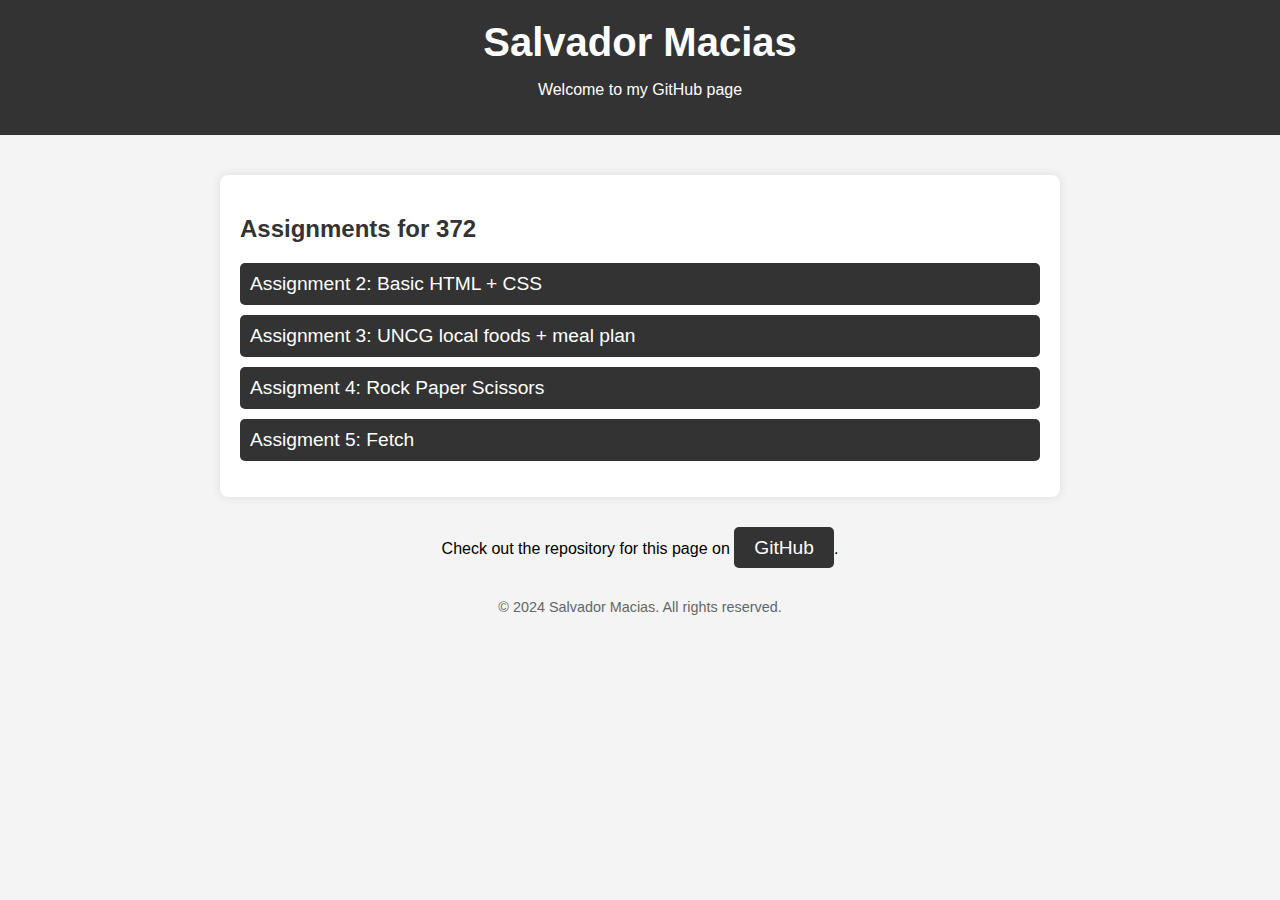
<file: index.html>
<!DOCTYPE html>
<html lang="en">

<head>
    <meta charset="UTF-8">
    <meta name="viewport" content="width=device-width, initial-scale=1.0">
    <title>Salvador Macias - GitHub Landing Page</title>

    <link rel="stylesheet" href="index.css">
</head>

<body>

    <header>
        <h1>Salvador Macias</h1>
        <p>Welcome to my GitHub page</p>
    </header>

    <div class="content">
        <h2>Assignments for 372</h2>
        <ul class="assignments">
            <li><a href="csc372-hw/hw2">Assignment 2: Basic HTML + CSS </a></li>
            <li><a href="csc372-hw/hw3">Assignment 3: UNCG local foods + meal plan</a></li>
            <li><a href="csc372-hw/hw4/">Assigment 4: Rock Paper Scissors </a></li>
            <li><a href="csc372-hw/hw5/">Assigment 5: Fetch </a></li>
            <!-- Add more assignments as needed -->
        </ul>
    </div>

    <div class="repo-link">
        <p>Check out the repository for this page on <a href="https://github.com/RatedCarcass6/RatedCarcass6.github.io/tree/main" target="_blank">GitHub</a>.</p>
    </div>

    <footer>
        &copy; 2024 Salvador Macias. All rights reserved.
    </footer>

</body>

</html>
</file>
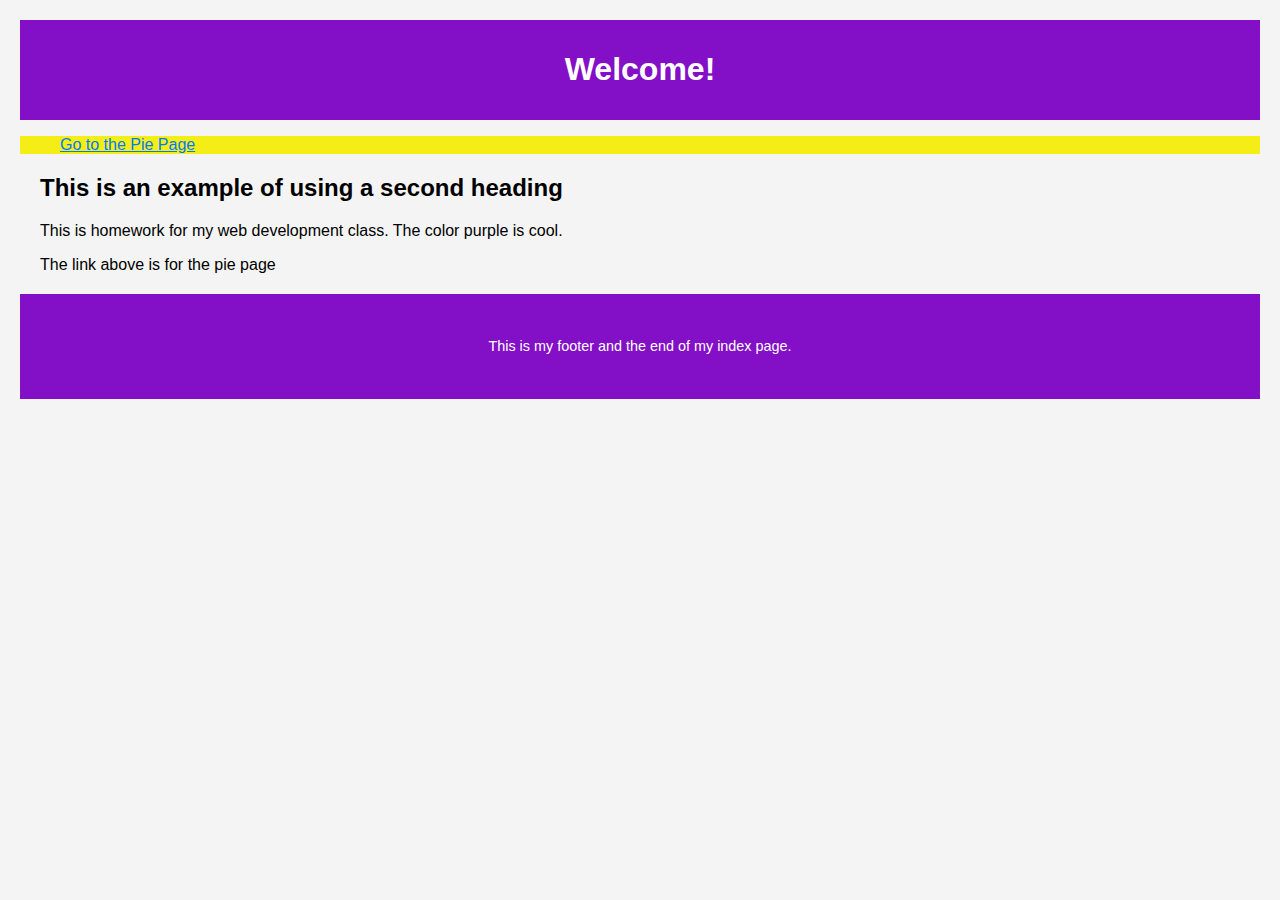
<file: csc372-hw/hw2/index.html>
<!DOCTYPE html>
<html lang="en">

<!--
  Name: Salvador Macias
  Date: 9.3.2024
  CSC 372-01

  This is the index that is the first part of assignment 2 for 372.
-->

<head>
    <meta charset="UTF-8">
    <meta name="viewport" content="width=device-width, initial-scale=1.0">
    <title>Homework 2</title>
    <link rel="stylesheet" href="index.css">
</head>

<body>
    <header>
        <h1>Welcome!</h1>
    </header>

    <nav>
        <ul>
            <li><a href="pie.html">Go to the Pie Page</a></li>
        </ul>
    </nav>

    <section>
        <h2>This is an example of using a second heading</h2>
        <p>This is homework for my web development class. The color purple is cool.</p>
        <p>The link above is for the pie page</p>
    </section>

    <footer>
        <p>This is my footer and the end of my index page.</p>
    </footer>
</body>

</html>
</file>
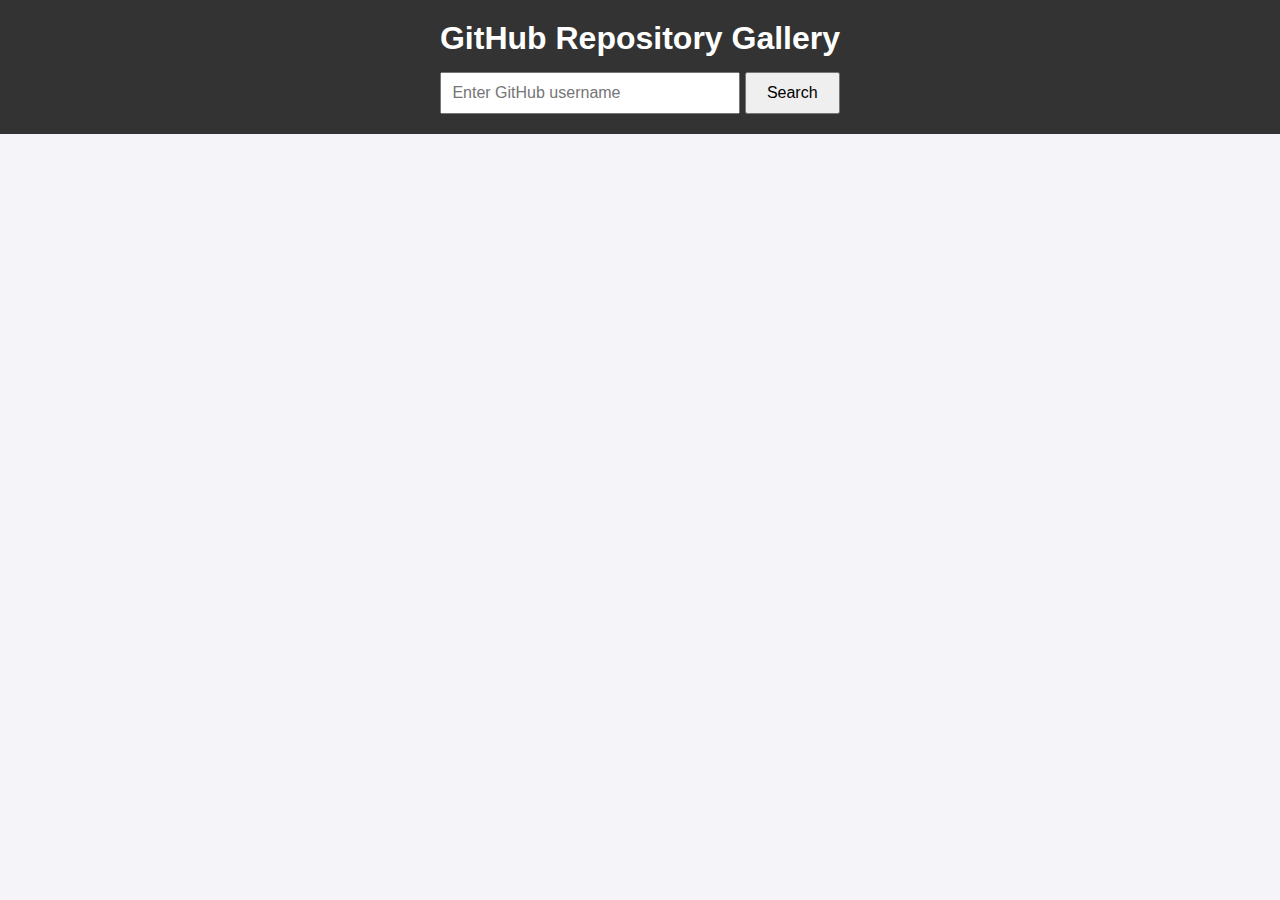
<file: csc372-hw/hw5/index.html>
<!DOCTYPE html>
<!--
  Name: Salvador Macias
  Date: 10.21.24
  CSC 372-01

  This is the index page for hw5
-->
<html lang="en">
<head>
  <meta charset="UTF-8">
  <meta name="viewport" content="width=device-width, initial-scale=1.0">
  <title>GitHub Repository Gallery</title>
  <link rel="stylesheet" href="styles.css">
  <script defer src="script.js"></script>
  <link rel="stylesheet" href="https://cdnjs.cloudflare.com/ajax/libs/font-awesome/6.0.0-beta3/css/all.min.css">
</head>
<body>
  <header>
    <h1>GitHub Repository Gallery</h1>
    <div class="search-box">
      <input type="text" id="username" placeholder="Enter GitHub username" />
      <button id="searchBtn">Search</button>
    </div>
  </header>
  
  <main>
    <div id="gallery" class="repo-gallery"></div>
  </main>
</body>
</html>
</file>
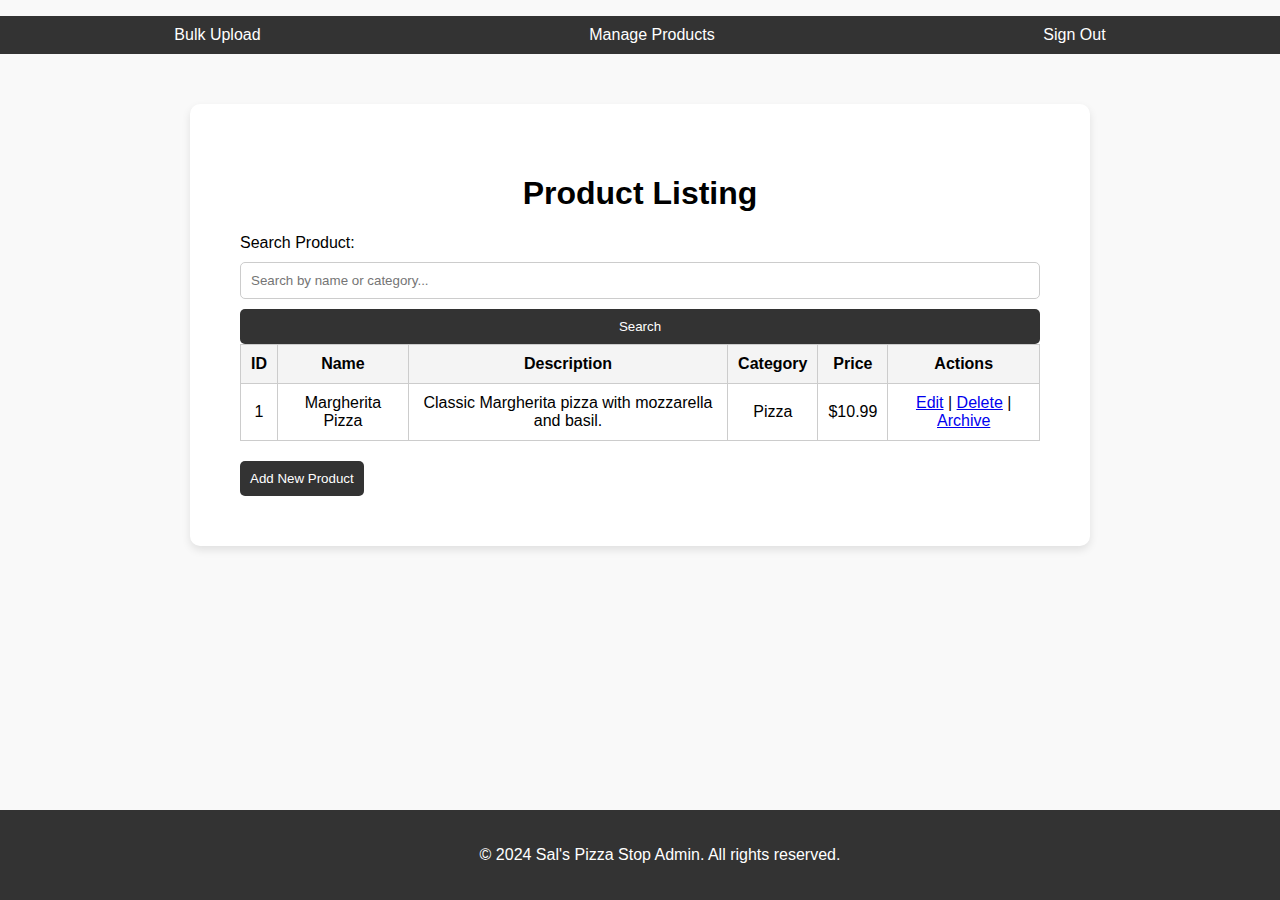
<file: csc372-project/admin-products.html>
<!DOCTYPE html>
<html lang="en">
<head>
  <meta charset="UTF-8">
  <meta name="viewport" content="width=device-width, initial-scale=1.0">
  <title>Admin - Product Listing</title>
  <link rel="stylesheet" href="admin.css">
</head>
<body>
  <!-- Admin Navigation -->
  <header>
    <nav>
      <ul>
        <li><a href="admin-upload.html">Bulk Upload</a></li>
        <li><a href="admin-products.html">Manage Products</a></li>
        <li><a href="#">Sign Out</a></li>
      </ul>
    </nav>
  </header>

  <!-- Product Listing Section -->
  <section class="product-listing">
    <h1>Product Listing</h1>

    <form class="search-filter">
      <label for="search">Search Product:</label>
      <input type="text" id="search" name="search" placeholder="Search by name or category...">
      <button type="submit">Search</button>
    </form>

    <table class="product-table">
      <thead>
        <tr>
          <th>ID</th>
          <th>Name</th>
          <th>Description</th>
          <th>Category</th>
          <th>Price</th>
          <th>Actions</th>
        </tr>
      </thead>
      <tbody>
        <tr>
          <td>1</td>
          <td>Margherita Pizza</td>
          <td>Classic Margherita pizza with mozzarella and basil.</td>
          <td>Pizza</td>
          <td>$10.99</td>
          <td>
            <a href="product-edit.html">Edit</a> | 
            <a href="#">Delete</a> | 
            <a href="#">Archive</a>
          </td>
        </tr>
        <!-- Additional products would be listed here -->
      </tbody>
    </table>

    <button class="add-product-btn">Add New Product</button>
  </section>

  <!-- Footer -->
  <footer>
    <p>&copy; 2024 Sal's Pizza Stop Admin. All rights reserved.</p>
  </footer>
</body>
</html>
</file>
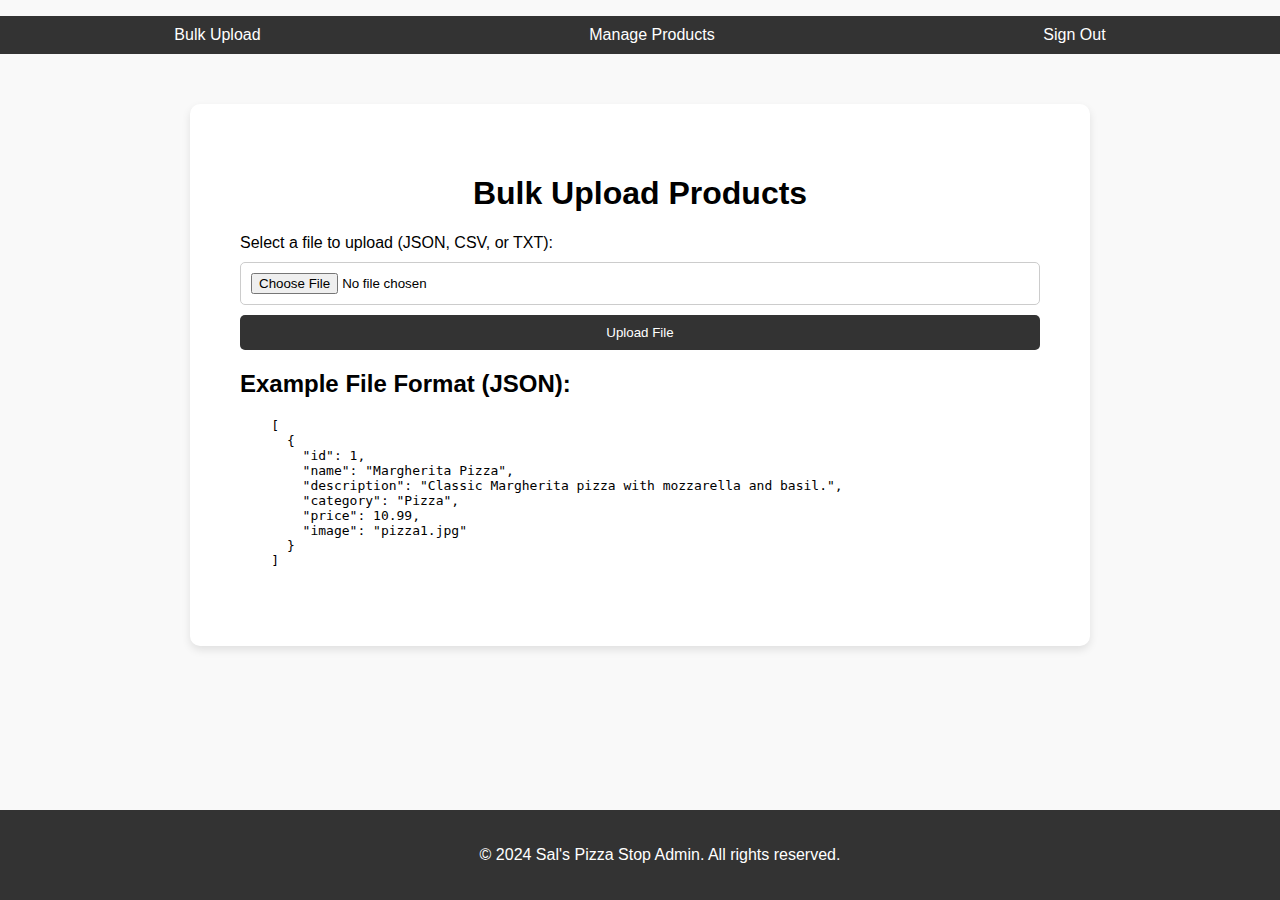
<file: csc372-project/admin-upload.html>
<!DOCTYPE html>
<html lang="en">
<head>
  <meta charset="UTF-8">
  <meta name="viewport" content="width=device-width, initial-scale=1.0">
  <title>Admin - Bulk Upload</title>
  <link rel="stylesheet" href="admin.css">
</head>
<body>
  <!-- Admin Navigation -->
  <header>
    <nav>
      <ul>
        <li><a href="admin-upload.html">Bulk Upload</a></li>
        <li><a href="admin-products.html">Manage Products</a></li>
        <li><a href="#">Sign Out</a></li>
      </ul>
    </nav>
  </header>

  <!-- Bulk Upload Section -->
  <section class="upload-section">
    <h1>Bulk Upload Products</h1>
    <form action="#" method="POST" enctype="multipart/form-data">
      <label for="file-upload">Select a file to upload (JSON, CSV, or TXT):</label>
      <input type="file" id="file-upload" name="file-upload" accept=".json, .csv, .txt">
      <button type="submit">Upload File</button>
    </form>
    
    <h2>Example File Format (JSON):</h2>
    <pre>
    [
      {
        "id": 1,
        "name": "Margherita Pizza",
        "description": "Classic Margherita pizza with mozzarella and basil.",
        "category": "Pizza",
        "price": 10.99,
        "image": "pizza1.jpg"
      }
    ]
    </pre>
  </section>

  <!-- Footer -->
  <footer>
    <p>&copy; 2024 Sal's Pizza Stop Admin. All rights reserved.</p>
  </footer>
</body>
</html>
</file>
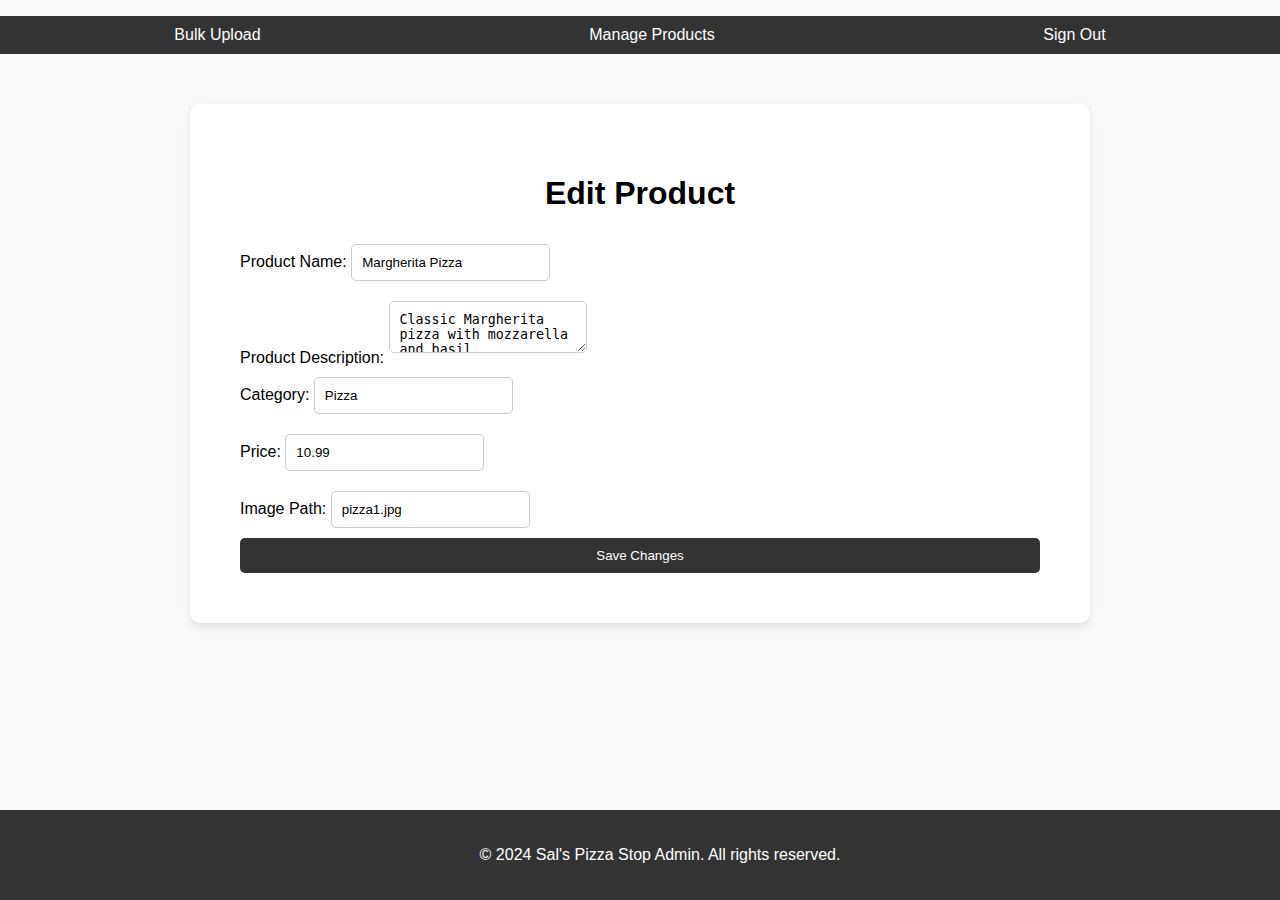
<file: csc372-project/product-edit.html>
<!DOCTYPE html>
<html lang="en">
<head>
  <meta charset="UTF-8">
  <meta name="viewport" content="width=device-width, initial-scale=1.0">
  <title>Admin - Edit Product</title>
  <link rel="stylesheet" href="admin.css">
</head>
<body>
  <!-- Admin Navigation -->
  <header>
    <nav>
      <ul>
        <li><a href="admin-upload.html">Bulk Upload</a></li>
        <li><a href="admin-products.html">Manage Products</a></li>
        <li><a href="#">Sign Out</a></li>
      </ul>
    </nav>
  </header>

  <!-- Product Edit Section -->
  <section class="edit-product">
    <h1>Edit Product</h1>

    <form action="#" method="POST">
      <div class="form-group">
        <label for="name">Product Name:</label>
        <input type="text" id="name" name="name" value="Margherita Pizza">
      </div>

      <div class="form-group">
        <label for="description">Product Description:</label>
        <textarea id="description" name="description">Classic Margherita pizza with mozzarella and basil.</textarea>
      </div>

      <div class="form-group">
        <label for="category">Category:</label>
        <input type="text" id="category" name="category" value="Pizza">
      </div>

      <div class="form-group">
        <label for="price">Price:</label>
        <input type="number" id="price" name="price" value="10.99">
      </div>

      <div class="form-group">
        <label for="image">Image Path:</label>
        <input type="text" id="image" name="image" value="pizza1.jpg">
      </div>

      <button type="submit">Save Changes</button>
    </form>
  </section>

  <!-- Footer -->
  <footer>
    <p>&copy; 2024 Sal's Pizza Stop Admin. All rights reserved.</p>
  </footer>
</body>
</html>
</file>
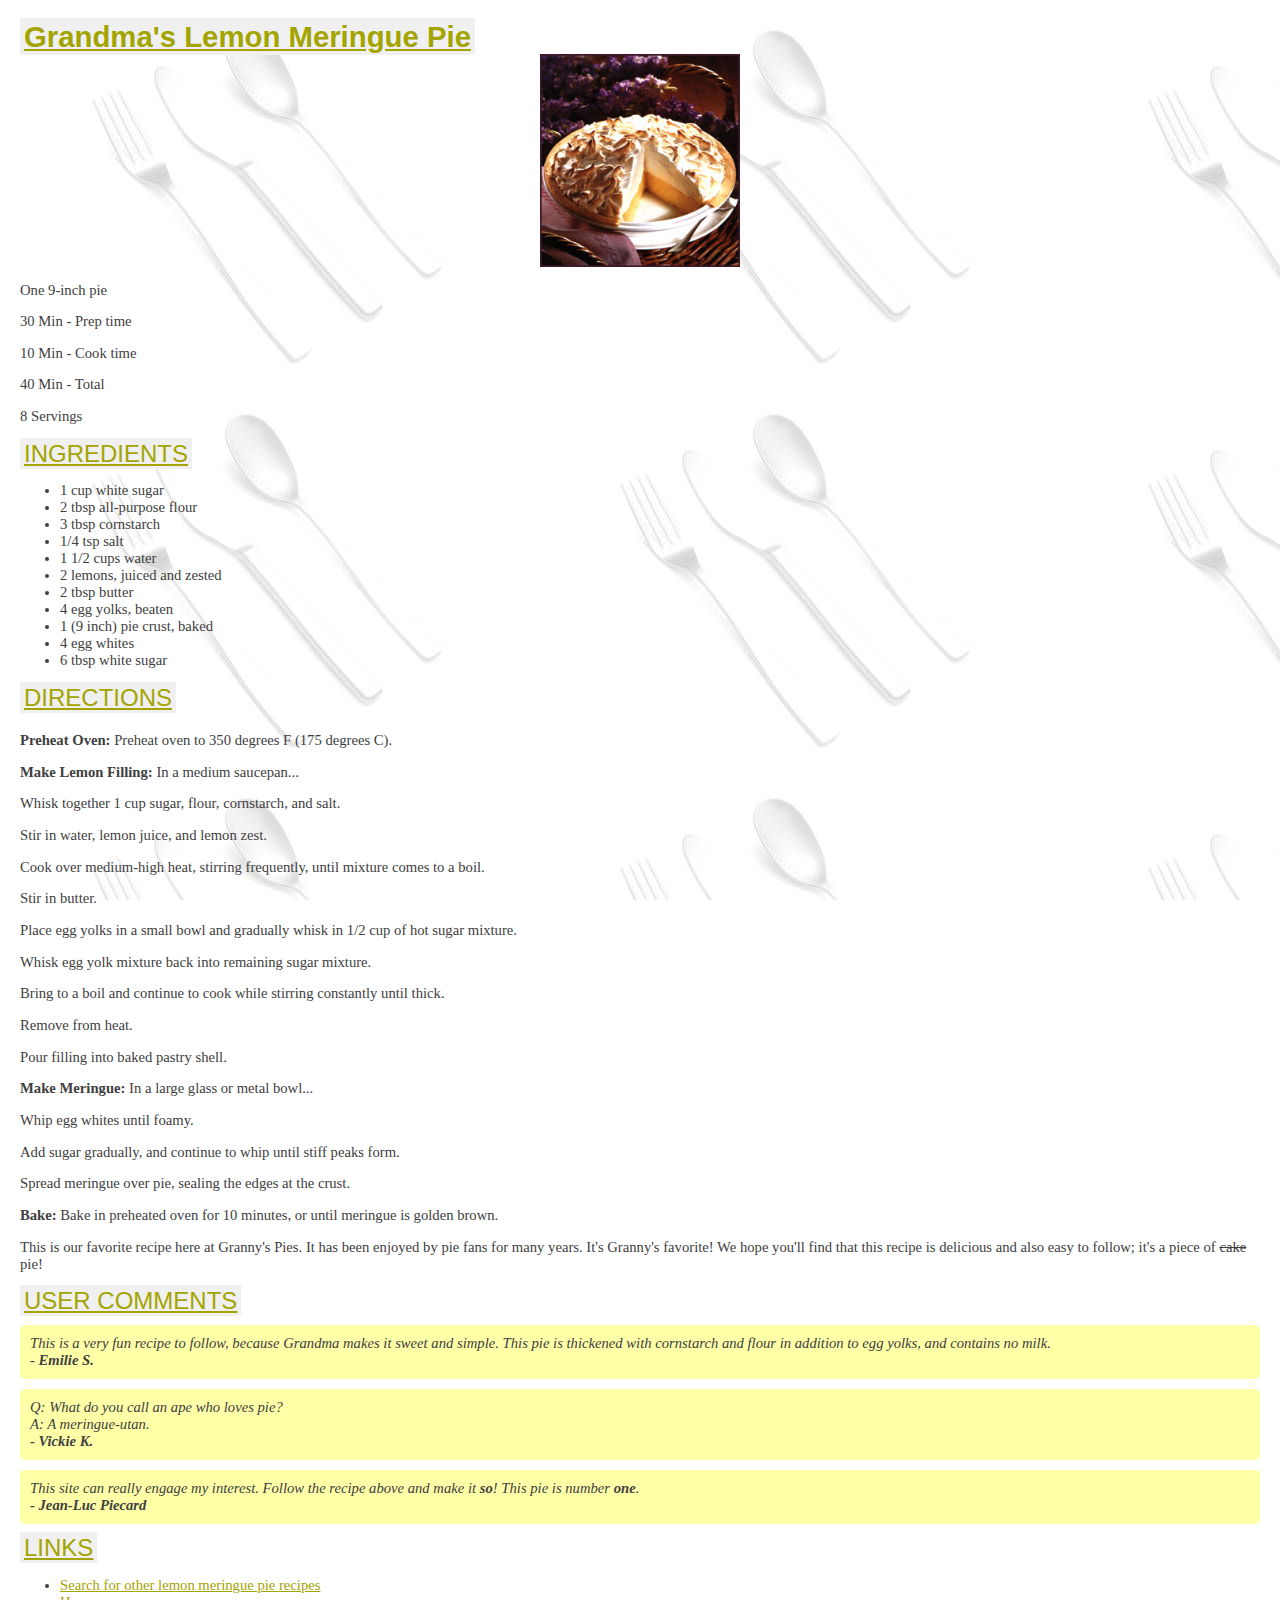
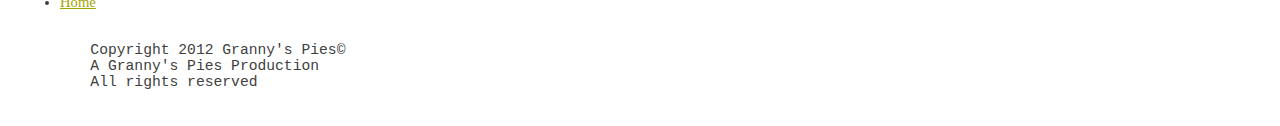
<file: csc372-hw/hw2/pie.html>
<!DOCTYPE html>
<html lang="en">

<!-- I did the background and tight heading background as extra features. -->

<!--
  Name: Salvador Macias
  Date: 9.3.2024
  CSC 372-01

  This is the pie page part of assignment 2 in 372.
-->

<head>
    <meta charset="UTF-8">
    <meta name="viewport" content="width=device-width, initial-scale=1.0">
    <title>Grandma's Lemon Meringue Pie</title>
    <link rel="stylesheet" href="recipe.css"> 
    
</head>

<body>

    <h1>Grandma's Lemon Meringue Pie</h1>

    <img src="pie.jpg" alt="A delicious lemon meringue pie" style="display: block; margin: 0 auto; width: 200px; height: auto;">
    <p>One 9-inch pie</p>
    <p>30 Min - Prep time</p>
    <p>10 Min - Cook time</p>
    <p>40 Min - Total</p>
    <p>8 Servings</p>

    <h3>INGREDIENTS</h3>
    <ul>
        <li>1 cup white sugar</li>
        <li>2 tbsp all-purpose flour</li>
        <li>3 tbsp cornstarch</li>
        <li>1/4 tsp salt</li>
        <li>1 1/2 cups water</li>
        <li>2 lemons, juiced and zested</li>
        <li>2 tbsp butter</li>
        <li>4 egg yolks, beaten</li>
        <li>1 (9 inch) pie crust, baked</li>
        <li>4 egg whites</li>
        <li>6 tbsp white sugar</li>
    </ul>

    <h3>DIRECTIONS</h3>
    <div class="directions">
        <p><span class="strong">Preheat Oven:</span> Preheat oven to 350 degrees F (175 degrees C).</p>
        <p><span class="strong">Make Lemon Filling:</span> In a medium saucepan...</p>
        <p>Whisk together 1 cup sugar, flour, cornstarch, and salt.</p>
        <p>Stir in water, lemon juice, and lemon zest.</p>
        <p>Cook over medium-high heat, stirring frequently, until mixture comes to a boil.</p>
        <p>Stir in butter.</p>
        <p>Place egg yolks in a small bowl and gradually whisk in 1/2 cup of hot sugar mixture.</p>
        <p>Whisk egg yolk mixture back into remaining sugar mixture.</p>
        <p>Bring to a boil and continue to cook while stirring constantly until thick.</p>
        <p>Remove from heat.</p>
        <p>Pour filling into baked pastry shell.</p>
        <p><span class="strong">Make Meringue:</span> In a large glass or metal bowl...</p>
        <p>Whip egg whites until foamy.</p>
        <p>Add sugar gradually, and continue to whip until stiff peaks form.</p>
        <p>Spread meringue over pie, sealing the edges at the crust.</p>
        <p><span class="strong">Bake:</span> Bake in preheated oven for 10 minutes, or until meringue is golden brown.
        </p>
        <p>This is our favorite recipe here at Granny's Pies. It has been enjoyed by pie fans for many years. It's
            Granny's favorite! We hope you'll find that this recipe is delicious and also easy to follow; it's a piece
            of <span class="strikeout">cake</span> pie!</p>
    </div>

    <h3>USER COMMENTS</h3>
    <div class="quote">This is a very fun recipe to follow, because Grandma makes it sweet and simple. This pie is
        thickened with cornstarch and flour in addition to egg yolks, and contains no milk.<br><strong>- Emilie
            S.</strong></div>
    <div class="quote">Q: What do you call an ape who loves pie?<br>A: A meringue-utan.<br><strong>- Vickie K.</strong>
    </div>
    <div class="quote">This site can really engage my interest. Follow the recipe above and make it <strong>so</strong>!
        This pie is number <strong>one</strong>.<br><strong>- Jean-Luc Piecard</strong></div>

    <h3>LINKS</h3>
    <ul>
        <li><a href="http://www.google.com/search?q=lemon+meringue+pie+recipe&start=10">Search for other lemon meringue pie recipes</a></li>
        <li><a href="index.html">Home</a></li>
    </ul>

    <div class="preformatted">
        Copyright 2012 Granny's Pies&copy;
        A Granny's Pies Production
        All rights reserved
    </div>

</body>

</html>
</file>
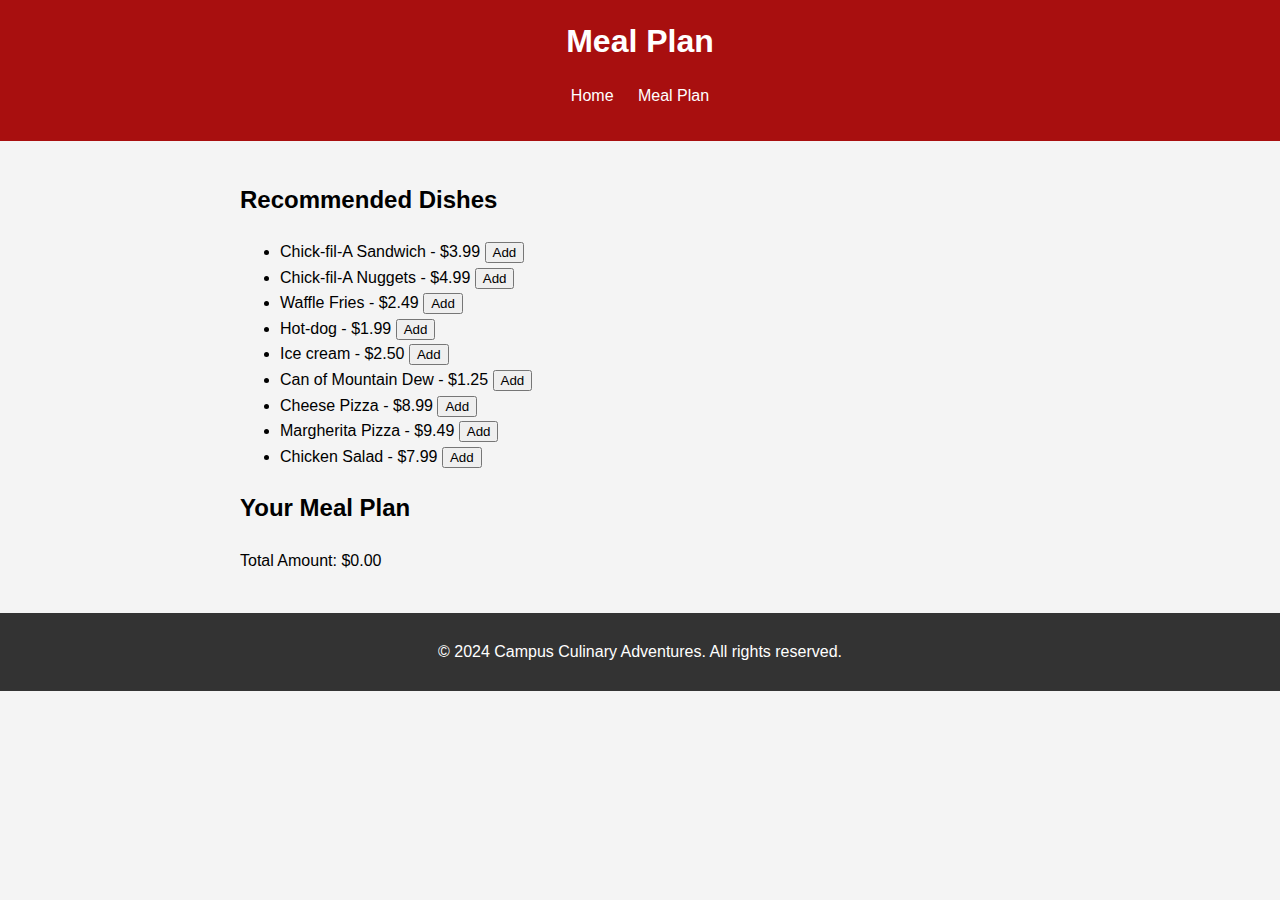
<file: csc372-hw/hw3/mealplan.html>
<!DOCTYPE html>
<!--
  Name: Salvador Macias
  Date: 09.25.24
  CSC 372-01

  This is the mealplan page for hw3 
-->
<html lang="en">
    <head>
        <meta charset="UTF-8">
        <meta name="viewport" content="width=device-width, initial-scale=1.0">
        <title>Meal Plan</title>
        <script src="script.js" defer></script>
        <link rel="stylesheet" href="styles.css">
    </head>
    <body>
        <header>
            <h1>Meal Plan</h1>
            <nav>
                <ul>
                    <li><a href="index.html">Home</a></li>
                    <li><a href="#meal-plan">Meal Plan</a></li>
                </ul>
            </nav>
        </header>
        <main>
            <div class="container">
                <section id="recommendations">
                    <h2>Recommended Dishes</h2>
                    <ul id="dish-list">
                        <li data-name="Chick-fil-A Sandwich" data-price="3.99">Chick-fil-A Sandwich - $3.99 <button class="add-to-plan">Add</button></li>
                        <li data-name="Chick-fil-A Nuggets" data-price="4.99">Chick-fil-A Nuggets - $4.99 <button class="add-to-plan">Add</button></li>
                        <li data-name="Waffle Fries" data-price="2.49">Waffle Fries - $2.49 <button class="add-to-plan">Add</button></li>
                        <li data-name="Hot-dog" data-price="1.99">Hot-dog - $1.99 <button class="add-to-plan">Add</button></li>
                        <li data-name="Ice cream" data-price="2.50">Ice cream - $2.50 <button class="add-to-plan">Add</button></li>
                        <li data-name="Can of Mountain Dew" data-price="1.25">Can of Mountain Dew - $1.25 <button class="add-to-plan">Add</button></li>
                        <li data-name="Cheese Pizza" data-price="8.99">Cheese Pizza - $8.99 <button class="add-to-plan">Add</button></li>
                        <li data-name="Margherita Pizza" data-price="9.49">Margherita Pizza - $9.49 <button class="add-to-plan">Add</button></li>
                        <li data-name="Chicken Salad" data-price="7.99">Chicken Salad - $7.99 <button class="add-to-plan">Add</button></li>
                    </ul>
                </section>
                <section id="meal-plan">
                    <h2>Your Meal Plan</h2>
                    <ul id="meal-plan-list"></ul>
                    <p>Total Amount: $<span id="total-amount">0.00</span></p>
                </section>
            </div>
        </main>
        <footer>
            <p>&copy; 2024 Campus Culinary Adventures. All rights reserved.</p>
        </footer>
    </body>
    </html>
</file>
<file: index.css>
body {
    font-family: Arial, sans-serif;
    background-color: #f4f4f4;
    margin: 0;
    padding: 0;
}

header {
    background-color: #333;
    color: #fff;
    padding: 20px;
    text-align: center;
}

h1 {
    margin: 0;
    font-size: 2.5em;
}

.content {
    max-width: 800px;
    margin: 40px auto;
    background: #fff;
    padding: 20px;
    border-radius: 8px;
    box-shadow: 0 0 10px rgba(0, 0, 0, 0.1);
}

.content h2 {
    color: #333;
}

.assignments {
    list-style: none;
    padding: 0;
}

.assignments li {
    background: #333;
    margin: 10px 0;
    padding: 10px;
    border-radius: 5px;
}

.assignments li a {
    color: #fff;
    text-decoration: none;
    font-size: 1.2em;
}

.assignments li a:hover {
    text-decoration: underline;
}

.repo-link {
    text-align: center;
    margin: 20px 0;
}

.repo-link a {
    background: #333;
    color: #fff;
    padding: 10px 20px;
    border-radius: 5px;
    text-decoration: none;
    font-size: 1.2em;
}

.repo-link a:hover {
    text-decoration: underline;
}


footer {
    text-align: center;
    padding: 20px;
    font-size: 0.9em;
    color: #666;
}
</file>
<file: csc372-hw/hw2/index.css>
/* <!--
  Name: Salvador Macias
  Date: 9.3.2024
  CSC 372-01

  This is my style file for the index page.
-->       */

body {
    font-family: Arial, sans-serif;
    background-color: #f4f4f4;
    margin: 0;
    padding: 20px;
}

header {
    background-color: #830fc6;
    color: #ffffff;
    padding: 10px 0;
    text-align: center;
}

nav ul {
    list-style-type: none;
    padding: 10;
    background-color: #f4ed16;
}

nav ul li {
    display: inline;
    margin-right: 10px;
}

nav ul li a {
    color: #007bff;
}

section {
    margin: 20px;
}

footer {
    text-align: center;
    margin-top: 20px;
    font-size: 0.9em;
    color: #ffffff;
    padding: 30px;
    background-color: #830fc6;
}
</file>
<file: csc372-hw/hw5/styles.css>
* {
    box-sizing: border-box;
  }
  
  body {
    font-family: Arial, sans-serif;
    margin: 0;
    padding: 0;
    background-color: #f4f4f9;
  }
  
  header {
    text-align: center;
    padding: 20px;
    background-color: #333;
    color: white;
  }
  
  h1 {
    margin: 0;
  }
  
  .search-box {
    margin-top: 15px;
  }
  
  .search-box input {
    padding: 10px;
    width: 300px;
    font-size: 1rem;
  }
  
  .search-box button {
    padding: 10px 20px;
    font-size: 1rem;
    cursor: pointer;
  }
  
  .repo-gallery {
    display: flex;
    flex-wrap: wrap;
    justify-content: center;
    margin-top: 20px;
  }
  
  .repo-card {
    background-color: white;
    border-radius: 8px;
    box-shadow: 0 2px 10px rgba(0, 0, 0, 0.1);
    width: 300px;
    margin: 15px;
    padding: 20px;
    text-align: center;
    position: relative;
  }
  
  .repo-card h2 {
    font-size: 1.25rem;
    margin-bottom: 10px;
  }
  
  .repo-card a {
    text-decoration: none;
    color: #0366d6;
    font-weight: bold;
  }
  
  .repo-card p {
    margin: 10px 0;
    color: #555;
  }
  
  .repo-stats {
    display: flex;
    justify-content: space-between;
    margin-top: 15px;
  }
  
  .repo-stats span {
    font-size: 0.9rem;
    color: #777;
  }
  
  .fa-github {
    font-size: 2rem;
    color: #333;
    position: absolute;
    top: 10px;
    right: 10px;
  }
</file>
<file: csc372-project/admin.css>
/* General Admin Styling */
body {
    font-family: Arial, sans-serif;
    margin: 0;
    padding: 0;
    background-color: #f9f9f9;
  }
  
  header nav ul {
    list-style: none;
    padding: 10px;
    background-color: #333;
    display: flex;
    justify-content: space-around;
  }
  
  header nav ul li {
    display: inline;
  }
  
  header nav ul li a {
    color: white;
    text-decoration: none;
    padding: 10px 20px;
  }
  
  header nav ul li a:hover {
    background-color: #555;
  }
  
  footer {
    text-align: center;
    padding: 20px;
    background-color: #333;
    color: white;
    position: fixed;
    width: 100%;
    bottom: 0;
  }
  
  /* Upload Section */
  .upload-section, .product-listing, .edit-product {
    padding: 50px;
    background-color: white;
    max-width: 800px;
    margin: 50px auto;
    border-radius: 10px;
    box-shadow: 0 4px 8px rgba(0,0,0,0.1);
  }
  
  .upload-section h1, .product-listing h1, .edit-product h1 {
    text-align: center;
  }
  
  form {
    display: flex;
    flex-direction: column;
  }
  
  form input[type="file"], form input[type="text"], form input[type="number"], form textarea {
    padding: 10px;
    margin: 10px 0;
    border: 1px solid #ccc;
    border-radius: 5px;
  }
  
  form button {
    padding: 10px;
    background-color: #333;
    color: white;
    border: none;
    cursor: pointer;
    border-radius: 5px;
  }
  
  form button:hover {
    background-color: #555;
  }
  
  /* Product Table */
  .product-table {
    width: 100%;
    border-collapse: collapse;
  }
  
  .product-table th, .product-table td {
    border: 1px solid #ccc;
    padding: 10px;
    text-align: center;
  }
  
  .product-table th {
    background-color: #f4f4f4;
  }
  
  /* Add Product Button */
  .add-product-btn {
    margin-top: 20px;
    padding: 10px;
    background-color: #333;
    color: white;
    border: none;
    cursor: pointer;
    border-radius: 5px;
  }
  
  .add-product-btn:hover {
    background-color: #555;
  }
</file>
<file: csc372-hw/hw2/recipe.css>
/* <!--
  Name: Salvador Macias
  Date: 9.3.2024
  CSC 372-01

  This is my style file for the pie page where i attempted to make it look similar to the example.
-->       */


body {
    background-image: url('silverware.jpg');
    background-repeat: repeat;
    background-attachment: fixed;
    background-color: #FFFFFF;
    color: #404040;
    font-family: Georgia, Garamond, serif;
    font-size: 11pt;
    margin: 20px;
}

h1,
h2,
h3 {
    color: #A4A400;
    background-color: #F0F0F0;
    font-family: "Lucida Sans Unicode", Helvetica, Arial, sans-serif;
    text-decoration: underline;
    display: inline; 
    padding: 2px 4px; 
}

h1 {
    text-align: center;
    font-size: 22pt;
    font-weight: bold;
}

h2,
h3 {
    text-align: left;
    font-size: 18pt;
    font-weight: normal;
}

a {
    color: #A4A400;
}

.strong {
    font-weight: bold;
}

.directions {
    margin-top: 20px;
}

.quote {
    background-color: #FFFFA8;
    font-style: italic;
    margin: 10px 0;
    padding: 10px;
    border-radius: 5px;
}

.quote strong {
    font-weight: bold;
}

.preformatted {
    font-family: "Courier New", Courier, monospace;
    white-space: pre;
}

.strikeout {
    text-decoration: line-through;
}
</file>
<file: csc372-hw/hw3/styles.css>
/* styles.css */
/*
Name: Salvador Macias
  Date: 09.25.24
  CSC 372-01

  This is the styles page for hw3

*/
body {
    font-family: Arial, sans-serif;
    line-height: 1.6;
    margin: 0;
    padding: 0;
    background-color: #f4f4f4;
}

header {
    background: #a80f0f;
    color: #fff;
    padding: 1rem 0;
    text-align: center;
}

header h1 {
    margin: 0;
}

nav ul {
    list-style: none;
    padding: 0;
}

nav ul li {
    display: inline;
    margin: 0 10px;
}

nav ul li a {
    color: #fff;
    text-decoration: none;
}

main {
    padding: 20px;
    max-width: 800px;
    margin: auto;
}

section {
    margin-bottom: 20px;
}

article {
    background: #fff;
    padding: 15px;
    border-radius: 5px;
    box-shadow: 0 0 5px rgba(0, 0, 0, 0.1);
}

.dish-gallery {
    display: flex;
    justify-content: space-between;
    flex-wrap: wrap;
}

.dish {
    flex: 1 1 calc(33% - 10px);
    margin: 5px;
    text-align: center;
    cursor: pointer;
}

.dish img {
    max-width: 100%;
    height: auto;
    transition: transform 0.3s ease;
}

.dish img.small {
    transform: scale(0.8);
}

.dish img.big {
    transform: scale(1.2);
}

#dish-description {
    margin-top: 20px;
    display: none;
}

#dish-description.show {
    display: block;
}

footer {
    background: #333;
    color: #fff;
    text-align: center;
    padding: 10px 0;
}
</file>
